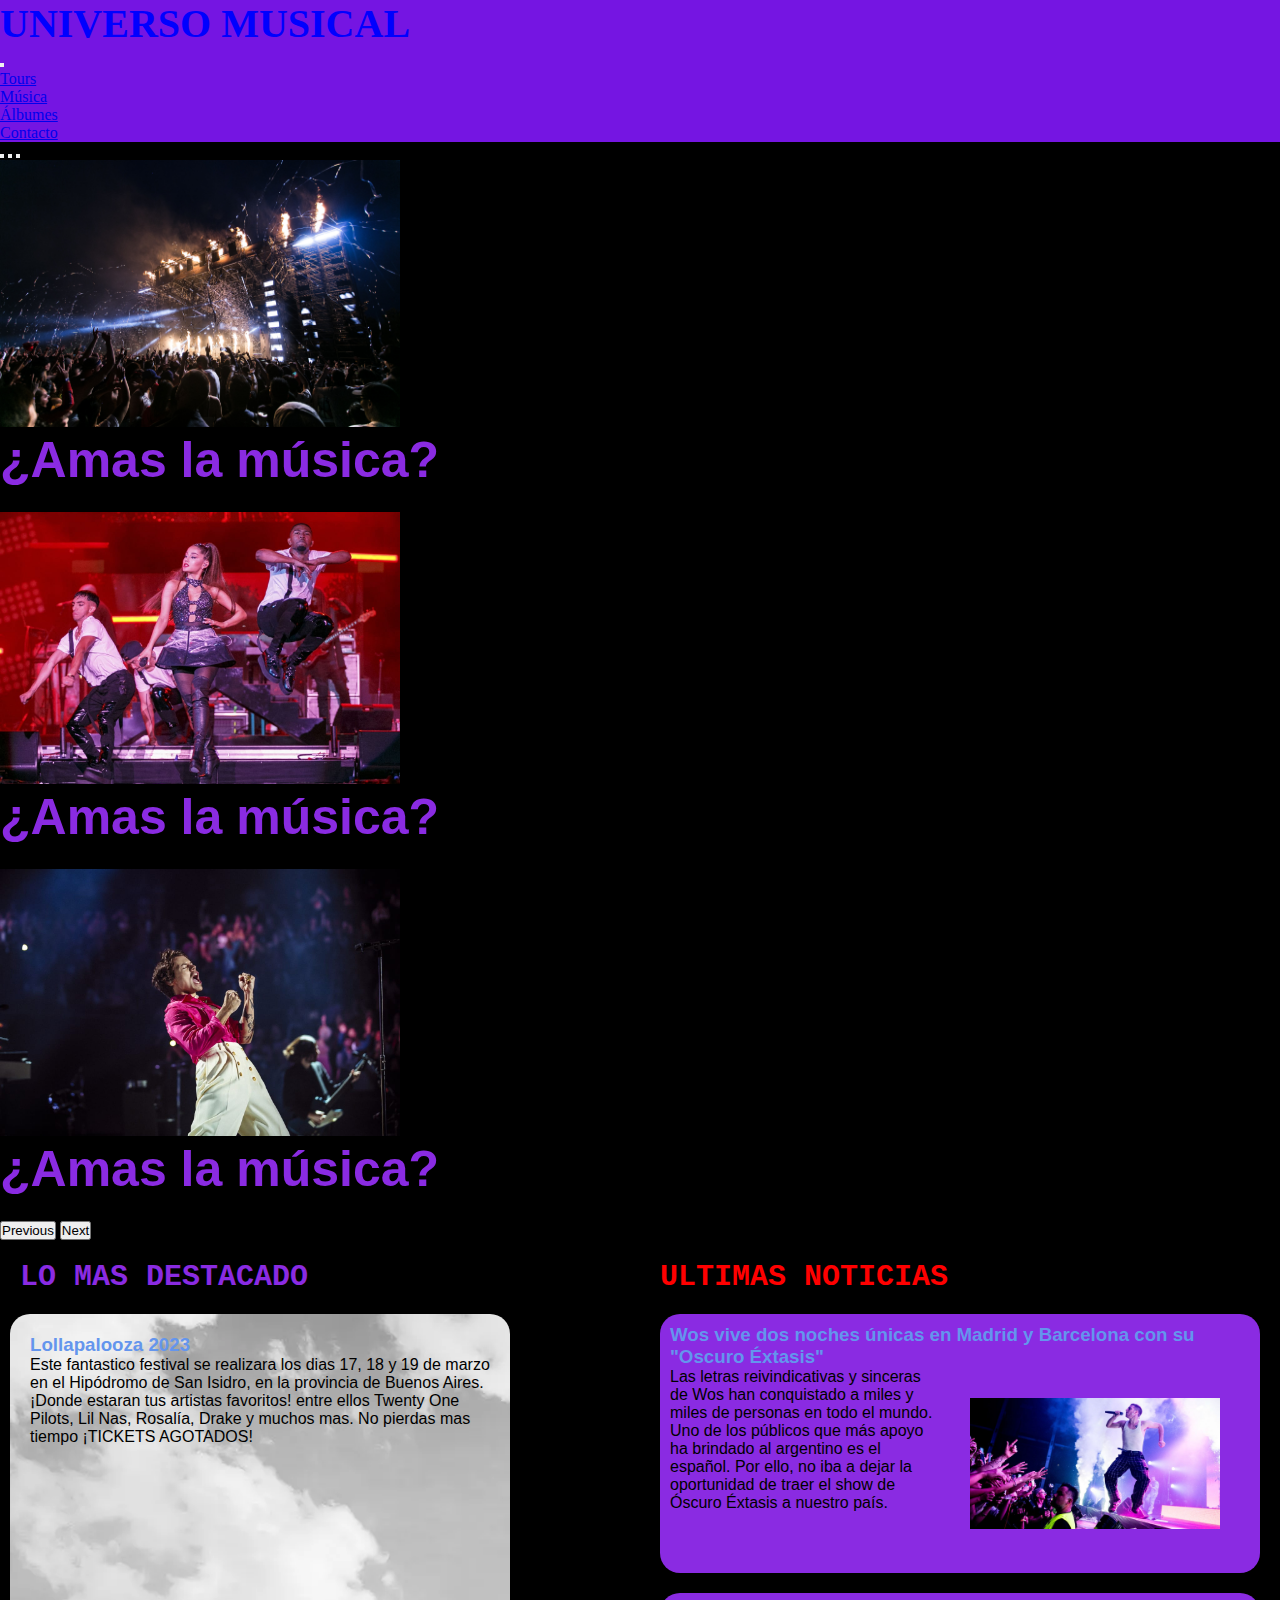
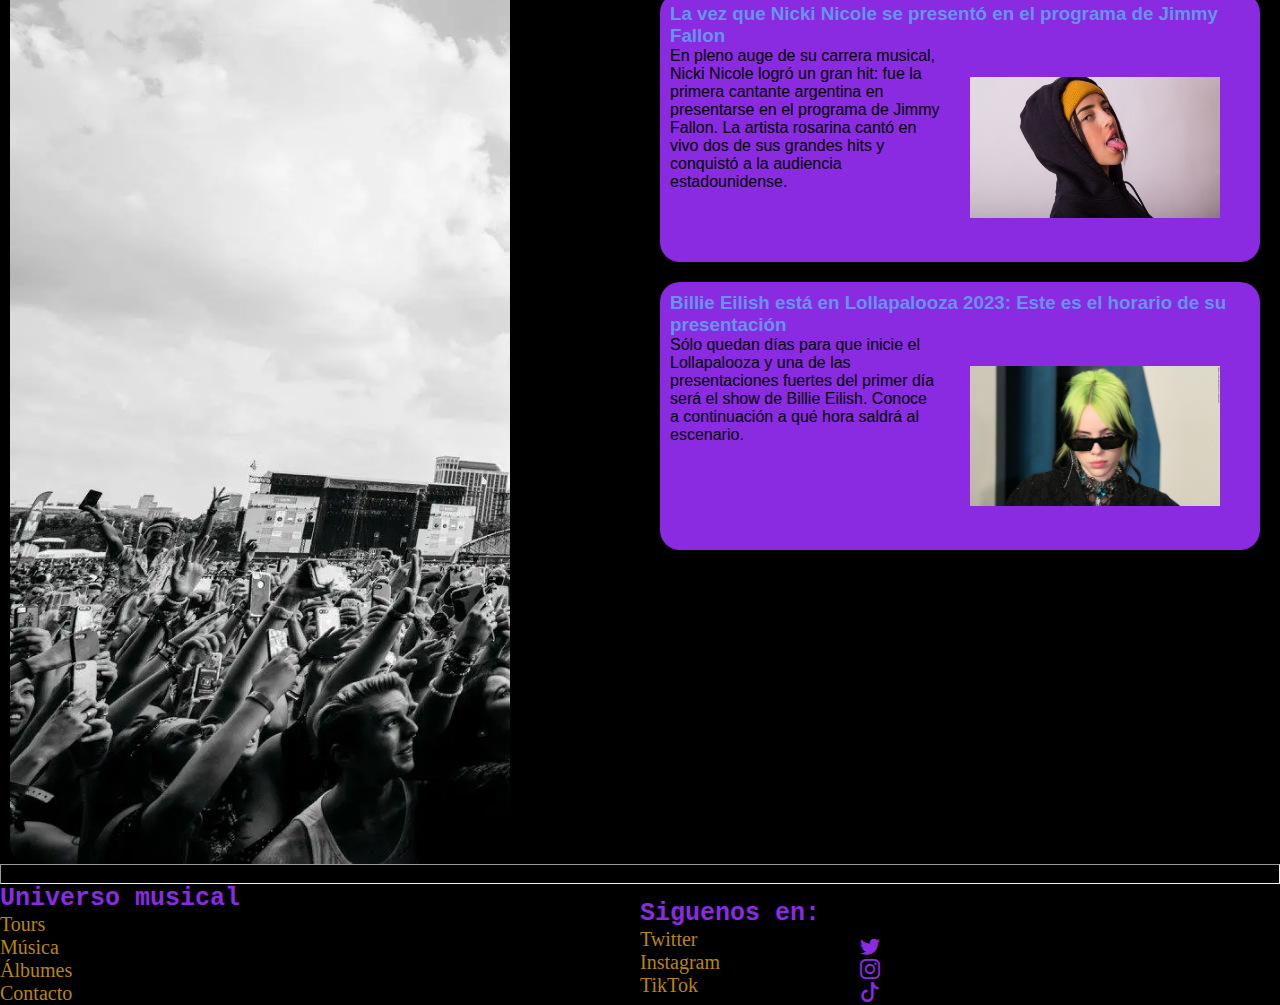
<file: index.html>
<!DOCTYPE html>
<html lang="en">

<head>
    <meta charset="UTF-8">
    <meta http-equiv="X-UA-Compatible" content="IE=edge">
    <meta name="viewport" content="width=, initial-scale=1.0">
    <link href="https://cdn.jsdelivr.net/npm/bootstrap@5.3.0-alpha3/dist/css/bootstrap.min.css" rel="stylesheet"
        integrity="sha384-KK94CHFLLe+nY2dmCWGMq91rCGa5gtU4mk92HdvYe+M/SXH301p5ILy+dN9+nJOZ" crossorigin="anonymous">
    <link rel="stylesheet" href="https://cdn.jsdelivr.net/npm/bootstrap-icons@1.10.4/font/bootstrap-icons.css">
    <link rel="stylesheet" href="./css/styles.css">

    <meta name="robots" content="index,follow">
    <meta name="description" content="Actualizacion de música, noticias, nuevos discos, conciertos y más">


    <title>UNIVERSO MUSICAL| todo sobre música</title>

</head>


<body>
    <!-- Navegador -->
    <header class="navbar navbar-expand-lg" style="background-color: #7515e2;">
        <div class="container">
            <a class="navbar-brand" href="./index.html">
                <h1>UNIVERSO MUSICAL</h1>
            </a>
            <button class="navbar-toggler" type="button" data-bs-toggle="collapse" data-bs-target="#navbarNav"
                aria-controls="navbarNav" aria-expanded="false" aria-label="Toggle navigation">
                <span class="navbar-toggler-icon"></span>
            </button>
            <nav class="collapse navbar-collapse justify-content-end" id="navbarNav">
                <ul class="navbar-nav">
                    <li class="nav-item">
                        <a class="nav-link" href="./pages/tour.html">Tours</a>
                    </li>
                    <li class="nav-item">
                        <a class="nav-link" href="./pages/musica.html">Música</a>
                    </li>
                    <li class="nav-item">
                        <a class="nav-link" href="./pages/albumes.html">Álbumes</a>
                    </li>
                    <li class="nav-item">
                        <a class="nav-link" href="./pages/contacto.html">Contacto</a>
                    </li>
                </ul>
            </nav>
        </div>
    </header>

    <div id="carouselExampleCaptions" class="carousel slide">
        <div class="carousel-indicators">
            <button type="button" data-bs-target="#carouselExampleCaptions" data-bs-slide-to="0" class="active"
                aria-current="true" aria-label="Slide 1"></button>
            <button type="button" data-bs-target="#carouselExampleCaptions" data-bs-slide-to="1"
                aria-label="Slide 2"></button>
            <button type="button" data-bs-target="#carouselExampleCaptions" data-bs-slide-to="2"
                aria-label="Slide 3"></button>
        </div>
        <div class="carousel-inner">
            <div class="carousel-item active">
                <img src="./imag/imgunocarusel.jpg" class="d-block w-100" alt="..." width="400px">
                <div class="carousel-caption d-none d-md-block">
                    <h5>¿Amas la música?</h5>
                    <p>Este es tu sitio</p>
                </div>
            </div>
            <div class="carousel-item">
                <img src="./imag/imgdoscarrusel.jpg" class="d-block w-100" alt="..." width="400px">
                <div class="carousel-caption d-none d-md-block">
                    <h5>¿Amas la música?</h5>
                    <p>Este es tu sitio</p>
                </div>
            </div>
            <div class="carousel-item">
                <img src="./imag/imgtrescarrusel.jpg" class="d-block w-100" alt="..." width="400px">
                <div class="carousel-caption d-none d-md-block">
                    <h5>¿Amas la música?</h5>
                    <p>Este es tu sitio</p>
                </div>
            </div>
        </div>
        <button class="carousel-control-prev" type="button" data-bs-target="#carouselExampleCaptions"
            data-bs-slide="prev">
            <span class="carousel-control-prev-icon" aria-hidden="true"></span>
            <span class="visually-hidden">Previous</span>
        </button>
        <button class="carousel-control-next" type="button" data-bs-target="#carouselExampleCaptions"
            data-bs-slide="next">
            <span class="carousel-control-next-icon" aria-hidden="true"></span>
            <span class="visually-hidden">Next</span>
        </button>
    </div>

    <!-- Seccion noticias -->
    <main>
        <section class="seccionlomasdestacado">
            <h2>LO MAS DESTACADO</h2>
            <article class="articulouno">
                <h3>Lollapalooza 2023</h3>
                <p>Este fantastico festival se realizara los dias 17, 18 y 19 de marzo en el Hipódromo de San
                    Isidro, en la provincia de Buenos Aires.¡Donde estaran tus artistas favoritos! entre ellos
                    Twenty One Pilots, Lil Nas, Rosalía, Drake y muchos mas.
                    No pierdas mas tiempo ¡TICKETS AGOTADOS!
                </p>
            </article>
        </section>
        <section class="seccionnoticias">
            <div class="ultimasnoticias">
                <h2>ULTIMAS NOTICIAS</h2>
                <article class="articulodos">
                    <h3>Wos vive dos noches únicas en Madrid y Barcelona con su "Oscuro Éxtasis"</h3>
                    <div class="noticiauno">
                        <a href="https://www.msn.com/es-es/entretenimiento/musica/wos-vive-dos-noches-%C3%BAnicas-en-madrid-y-barcelona-con-su-oscuro-%C3%A9xtasis/ar-AA18eOq8"
                            target="_blank" rel="nofollow">Las letras reivindicativas y sinceras
                            de Wos han conquistado a miles y miles de personas en
                            todo el mundo. Uno de los públicos que más apoyo ha brindado al argentino es el español. Por
                            ello, no iba a dejar
                            la oportunidad de traer el show de Óscuro Éxtasis a nuestro país.</a>
                        <figure>
                            <img src="./imag/wos.jpg" alt="foto del cantante Wos en un concierto" width="400px"
                                loading="lazy">
                        </figure>
                    </div>
                </article>
                <article class="articulotres">
                    <h3>La vez que Nicki Nicole se presentó en el programa de Jimmy Fallon</h3>
                    <div class="noticiados">
                        <a href="https://www.msn.com/es-ar/noticias/other/la-vez-que-nicki-nicole-se-present%C3%B3-en-el-programa-de-jimmy-fallon/ar-AA18znQB"
                            target="_blank" rel="nofollow">En pleno auge de su carrera musical, Nicki Nicole logró un
                            gran hit: fue la
                            primera cantante argentina en presentarse en el programa de Jimmy Fallon. La artista
                            rosarina
                            cantó en vivo dos de sus grandes hits y conquistó a la audiencia estadounidense.</a>
                        <figure>
                            <img src="./imag/nickinicolee.jpg" alt="foto de Nicki Nicole" width="400px" loading="lazy">
                        </figure>
                    </div>
                </article>
                <article class="articulocuatro">
                    <h3>Billie Eilish está en Lollapalooza 2023: Este es el horario de su presentación</h3>
                    <div class="noticiatres">
                        <a href="https://www.msn.com/es-cl/deportes/futbol/billie-eilish-est%C3%A1-en-lollapalooza-2023-este-es-el-horario-de-su-presentaci%C3%B3n/ar-AA18CbNoSólo"
                            target="_blank" rel="nofollow">Sólo
                            quedan días para que inicie el Lollapalooza y una de las presentaciones fuertes del primer
                            día
                            será el show de Billie Eilish. Conoce a continuación a qué hora saldrá al escenario. </a>
                        <figure>
                            <img src="./imag/billieelish.jpg" alt="foto de Billie Elish" width="320px" loading="lazy">
                        </figure>
                    </div>
                </article>
            </div>
        </section>
    </main>
    <hr class="separadordelfooter">
    <footer>
        <div class="piedepagina">
            <ul>
                <h2> <a href="./index.html">Universo musical</a></h2>
                <li> <a href="./pages/tour.html">Tours</a></li>
                <li><a href="./pages/musica.html">Música</a></li>
                <li><a href="./pages/albumes.html">Álbumes</a></li>
                <li><a href="./pages/contacto.html">Contacto</a></li>
            </ul>
            <ul class="redes listafooter">
                <h2>Siguenos en:</h2>
                <li>Twitter</li>
                <li>Instagram</li>
                <li>TikTok</li>
            </ul>
        </div>
        <div class="redessocialesiconos">
            <i class="bi bi-twitter"></i>
            <i class="bi bi-instagram"></i>
            <i class="bi bi-tiktok"></i>
        </div>
    </footer>
    <script src="https://cdn.jsdelivr.net/npm/bootstrap@5.3.0-alpha3/dist/js/bootstrap.bundle.min.js"
        integrity="sha384-ENjdO4Dr2bkBIFxQpeoTz1HIcje39Wm4jDKdf19U8gI4ddQ3GYNS7NTKfAdVQSZe"
        crossorigin="anonymous"></script>
</body>

</html>
</file>
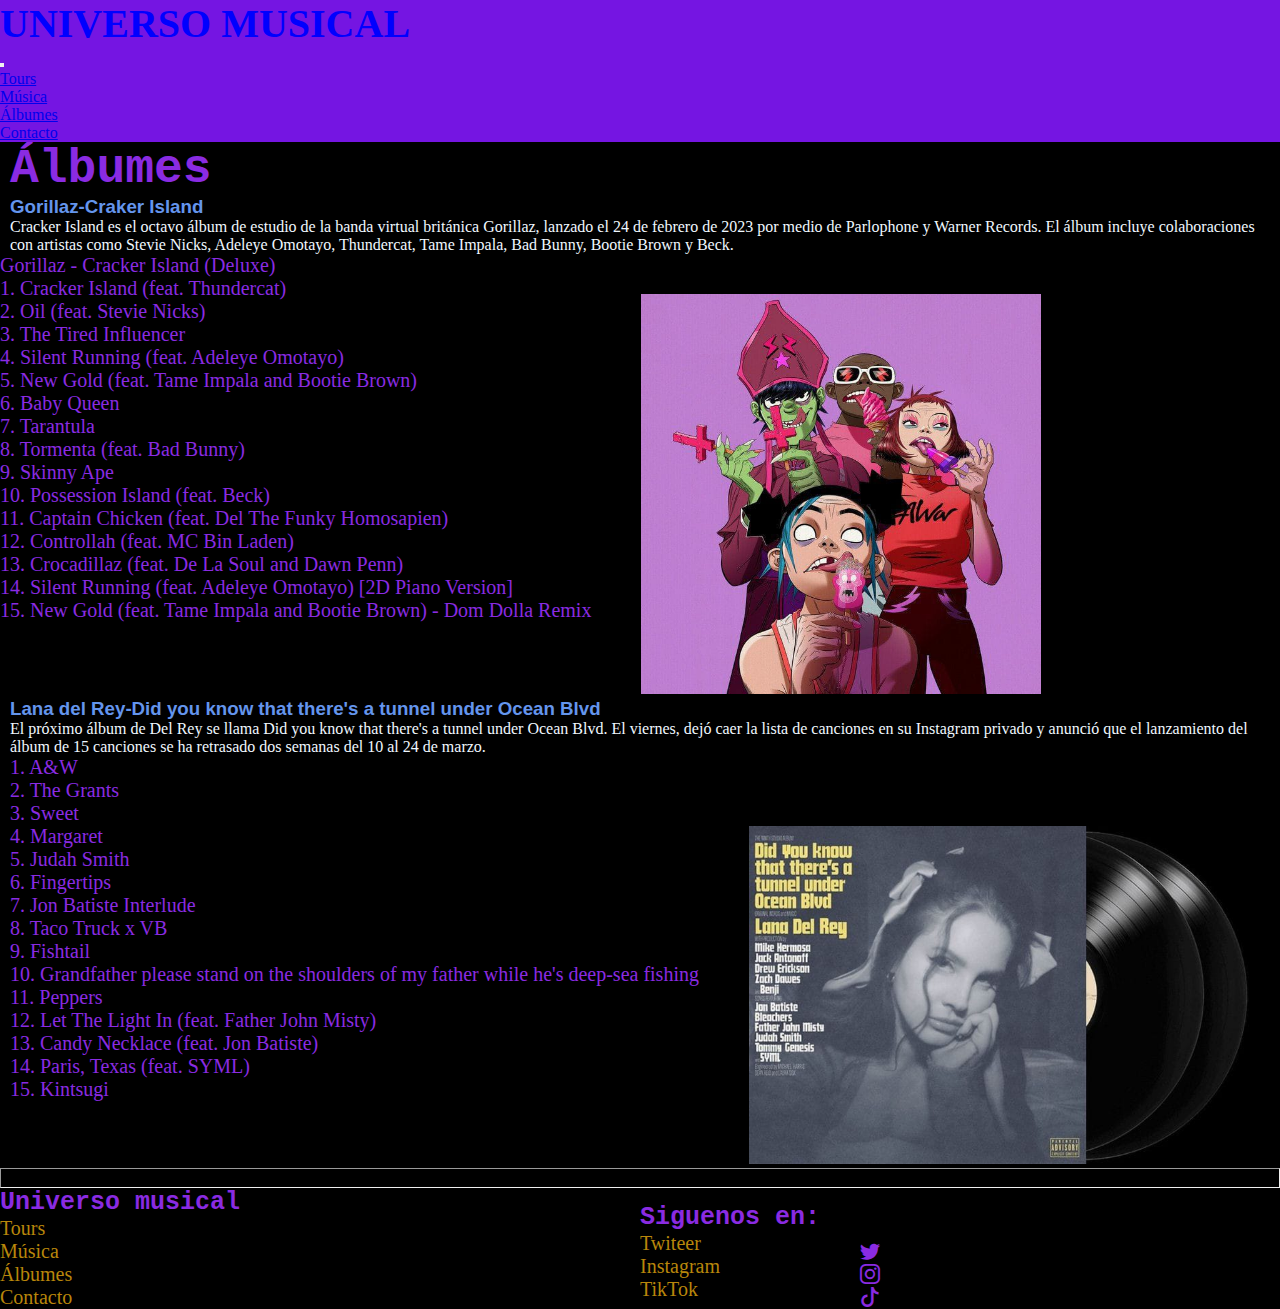
<file: pages/albumes.html>
<!DOCTYPE html>
<html lang="en">

<head>
    <meta charset="UTF-8">
    <meta http-equiv="X-UA-Compatible" content="IE=edge">
    <meta name="viewport" content="width=device-width, initial-scale=1.0">
    <link href="https://cdn.jsdelivr.net/npm/bootstrap@5.3.0-alpha3/dist/css/bootstrap.min.css" rel="stylesheet"
        integrity="sha384-KK94CHFLLe+nY2dmCWGMq91rCGa5gtU4mk92HdvYe+M/SXH301p5ILy+dN9+nJOZ" crossorigin="anonymous">
    <link rel="stylesheet" href="https://cdn.jsdelivr.net/npm/bootstrap-icons@1.10.4/font/bootstrap-icons.css">
    <link rel="stylesheet" href="../css/styles.css">

    <meta name="robots" content="albumes,follow">
    <meta name="description" content="Los álbumes mas recientes...Lana del Rey-Gorillaz">


    <title>UNIVERSO MUSICAL| Álbumes</title>
</head>

<body>
    <!-- Navegador -->
    <header class="navbar navbar-expand-lg" style="background-color: #7515e2;">
        <div class="container">
            <a class="navbar-brand" href="../index.html">
                <h1>UNIVERSO MUSICAL</h1>
            </a>
            <button class="navbar-toggler" type="button" data-bs-toggle="collapse" data-bs-target="#navbarNav"
                aria-controls="navbarNav" aria-expanded="false" aria-label="Toggle navigation">
                <span class="navbar-toggler-icon"></span>
            </button>
            <nav class="collapse navbar-collapse justify-content-end" id="navbarNav">
                <ul class="navbar-nav">
                    <li class="nav-item">
                        <a class="nav-link" href="../pages/tour.html">Tours</a>
                    </li>
                    <li class="nav-item">
                        <a class="nav-link" href="../pages/musica.html">Música</a>
                    </li>
                    <li class="nav-item">
                        <a class="nav-link" href="../pages/albumes.html">Álbumes</a>
                    </li>
                    <li class="nav-item">
                        <a class="nav-link" href="../pages/contacto.html">Contacto</a>
                    </li>
                </ul>
            </nav>
        </div>
    </header>
    <h2 class="album">Álbumes</h2>
    <section class="primeralbum">
        <article>
            <h3>Gorillaz-Craker Island</h3>
            <p>Cracker Island es el octavo álbum de estudio de la banda virtual británica Gorillaz, lanzado el 24 de
                febrero de 2023 por medio de Parlophone y Warner Records. El álbum incluye colaboraciones con artistas
                como Stevie Nicks, Adeleye Omotayo, Thundercat, Tame Impala, Bad Bunny, Bootie Brown y Beck.</p>
            <div class="cancionesgorillaz">
                <ul>
                    <li> Gorillaz - Cracker Island (Deluxe)</li>
                    <li>1. Cracker Island (feat. Thundercat)</li>
                    <li>2. Oil (feat. Stevie Nicks)</li>
                    <li>3. The Tired Influencer</li>
                    <li>4. Silent Running (feat. Adeleye Omotayo)</li>
                    <li>5. New Gold (feat. Tame Impala and Bootie Brown)</li>
                    <li>6. Baby Queen</li>
                    <li>7. Tarantula</li>
                    <li>8. Tormenta (feat. Bad Bunny)</li>
                    <li>9. Skinny Ape</li>
                    <li>10. Possession Island (feat. Beck)</li>
                    <li>11. Captain Chicken (feat. Del The Funky Homosapien)</li>
                    <li>12. Controllah (feat. MC Bin Laden)</li>
                    <li>13. Crocadillaz (feat. De La Soul and Dawn Penn)</li>
                    <li>14. Silent Running (feat. Adeleye Omotayo) [2D Piano Version]</li>
                    <li>15. New Gold (feat. Tame Impala and Bootie Brown) - Dom Dolla Remix</li>
                </ul>
                <figure>
                    <img src="../imag/gorillazuno.jpg" alt="" width="200px">
                </figure>
            </div>
        </article>
    </section>
    <section class="segundoalbum">
        <article>
            <h3>Lana del Rey-Did you know that there's a tunnel under Ocean Blvd</h3>
            <p>El próximo álbum de Del Rey se llama Did you know that there's a tunnel under Ocean Blvd. El viernes,
                dejó caer la lista de canciones en su Instagram privado y anunció que el lanzamiento del álbum de 15
                canciones se ha retrasado dos semanas del 10 al 24 de marzo.</p>
            <div class="cancioneslana">
                <ul>
                    <li>1. A&W</li>
                    <li>2. The Grants</li>
                    <li>3. Sweet</li>
                    <li>4. Margaret</li>
                    <li>5. Judah Smith</li>
                    <li>6. Fingertips</li>
                    <li>7. Jon Batiste Interlude</li>
                    <li>8. Taco Truck x VB</li>
                    <li>9. Fishtail</li>
                    <li>10. Grandfather please stand on the shoulders of my father while he's deep-sea fishing</li>
                    <li>11. Peppers</li>
                    <li>12. Let The Light In (feat. Father John Misty)</li>
                    <li>13. Candy Necklace (feat. Jon Batiste)</li>
                    <li>14. Paris, Texas (feat. SYML)</li>
                    <li>15. Kintsugi</li>
                </ul>
                <figure>
                    <img src="../imag/lanadelreydos.jpg" alt="" width="200px">
                </figure>
            </div>
        </article>
    </section>
    <hr class="separadordelfooter">
    <footer>
        <div class="piedepagina">
            <ul>
                <h2><a href="../index.html">Universo musical</a></h2>
                <li> <a href="./tour.html">Tours</a></li>
                <li><a href="./musica.html">Música</a></li>
                <li><a href="./albumes.html">Álbumes</a></li>
                <li><a href="./contacto.html">Contacto</a></li>
            </ul>
            <ul class="redes">
                <h2>Siguenos en:</h2>
                <li>Twiteer</li>
                <li>Instagram</li>
                <li>TikTok</li>
            </ul>
        </div>
        <div class="redessocialesiconos">
            <i class="bi bi-twitter"></i>
            <i class="bi bi-instagram"></i>
            <i class="bi bi-tiktok"></i>
        </div>
    </footer>

    <script src="https://cdn.jsdelivr.net/npm/bootstrap@5.3.0-alpha3/dist/js/bootstrap.bundle.min.js"
        integrity="sha384-ENjdO4Dr2bkBIFxQpeoTz1HIcje39Wm4jDKdf19U8gI4ddQ3GYNS7NTKfAdVQSZe"
        crossorigin="anonymous"></script>
</body>

</html>
</file>
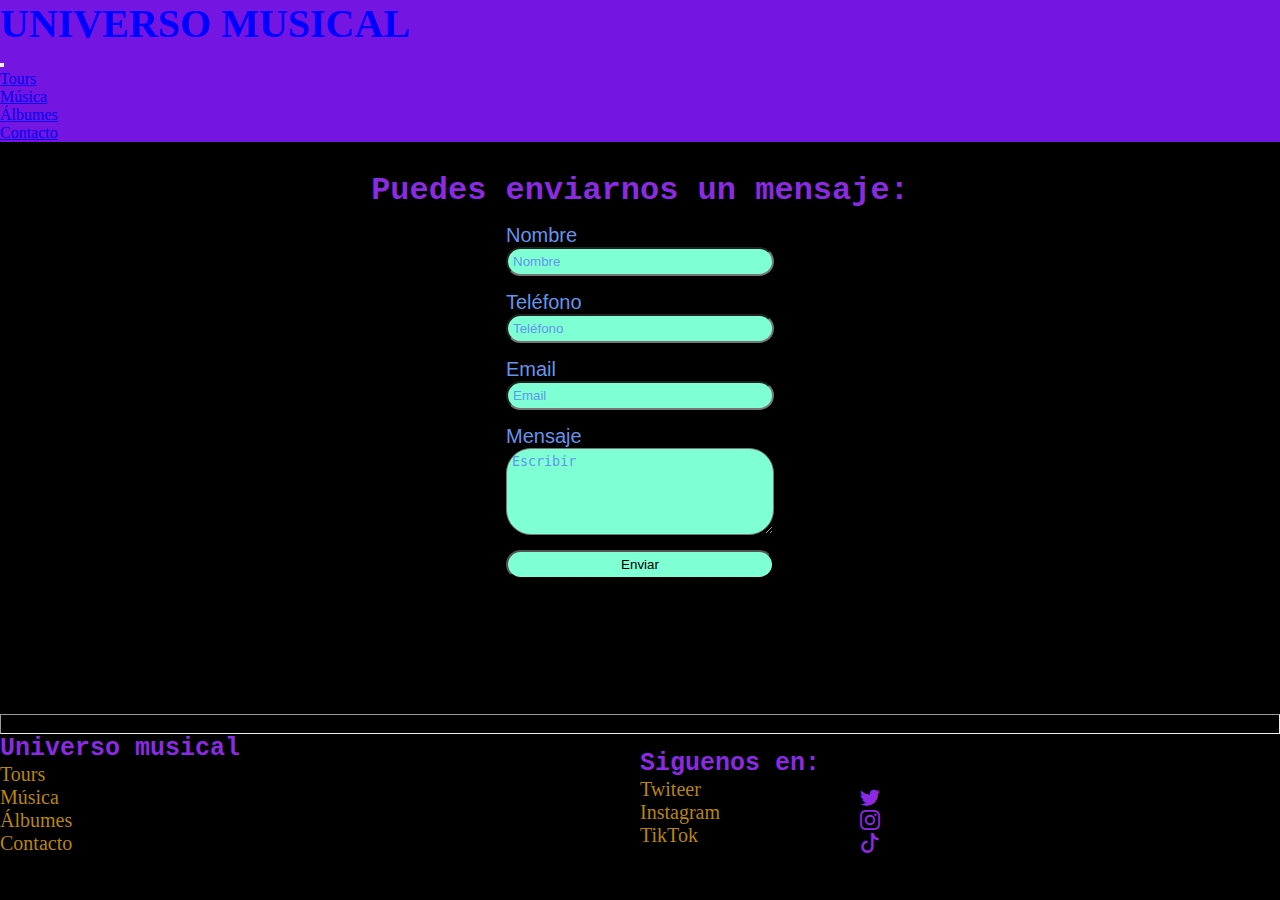
<file: pages/contacto.html>
<!DOCTYPE html>
<html lang="en">

<head>
    <meta charset="UTF-8">
    <meta http-equiv="X-UA-Compatible" content="IE=edge">
    <meta name="viewport" content="width=device-width, initial-scale=1.0">
    <link href="https://cdn.jsdelivr.net/npm/bootstrap@5.3.0-alpha3/dist/css/bootstrap.min.css" rel="stylesheet"
        integrity="sha384-KK94CHFLLe+nY2dmCWGMq91rCGa5gtU4mk92HdvYe+M/SXH301p5ILy+dN9+nJOZ" crossorigin="anonymous">
    <link rel="stylesheet" href="https://cdn.jsdelivr.net/npm/bootstrap-icons@1.10.4/font/bootstrap-icons.css">
    <link rel="stylesheet" href="../css/styles.css">


    <meta name="robots" content="contacto,follow">
    <title>UNIVERSO MUSICAL| CONTACTO</title>
</head>

<body>
    <!-- Navegador -->
    <header class="navbar navbar-expand-lg" style="background-color: #7515e2;">
        <div class="container">
            <a class="navbar-brand" href="../index.html">
                <h1>UNIVERSO MUSICAL</h1>
            </a>
            <button class="navbar-toggler" type="button" data-bs-toggle="collapse" data-bs-target="#navbarNav"
                aria-controls="navbarNav" aria-expanded="false" aria-label="Toggle navigation">
                <span class="navbar-toggler-icon"></span>
            </button>
            <nav class="collapse navbar-collapse justify-content-end" id="navbarNav">
                <ul class="navbar-nav">
                    <li class="nav-item">
                        <a class="nav-link" href="../pages/tour.html">Tours</a>
                    </li>
                    <li class="nav-item">
                        <a class="nav-link" href="../pages/musica.html">Música</a>
                    </li>
                    <li class="nav-item">
                        <a class="nav-link" href="../pages/albumes.html">Álbumes</a>
                    </li>
                    <li class="nav-item">
                        <a class="nav-link" href="../pages/contacto.html">Contacto</a>
                    </li>
                </ul>
            </nav>
        </div>
    </header>
    <h2 class="contacto">Puedes enviarnos un mensaje:</h2>
    <section class="formulario">
        <form name="contacto" netlify>
            <div class="form">

                <label for="nombre">Nombre</label>
                <input type="text" name="name" id="name" placeholder="Nombre">

                <label for="phone">Teléfono</label>
                <input type="tel" name="phone" id="phone" placeholder="Teléfono">

                <label for="email">Email</label>
                <input type="email" name="email" id="email" placeholder="Email">

                <label for="menssage">Mensaje</label>
                <textarea name="menssage" id="menssage" placeholder="Escribir" cols="30" rows="5"></textarea>

                <input class="boton" type="submit" value="Enviar">
            </div>
        </form>
    </section>

    <hr class="separadordelfooter">
    <footer>
        <div class="piedepagina">
            <ul>
                <h2><a href="../index.html">Universo musical</a></h2>
                <li> <a href="./tour.html">Tours</a></li>
                <li><a href="./musica.html">Música</a></li>
                <li><a href="./albumes.html">Álbumes</a></li>
                <li><a href="./contacto.html">Contacto</a></li>
            </ul>
            <ul class="redes listafooter">
                <h2>Siguenos en:</h2>
                <li>Twiteer</li>
                <li>Instagram</li>
                <li>TikTok</li>
            </ul>
        </div>
        <div class="redessocialesiconos">
            <i class="bi bi-twitter"></i>
            <i class="bi bi-instagram"></i>
            <i class="bi bi-tiktok"></i>
        </div>
    </footer>

    <script src="https://cdn.jsdelivr.net/npm/bootstrap@5.3.0-alpha3/dist/js/bootstrap.bundle.min.js"
        integrity="sha384-ENjdO4Dr2bkBIFxQpeoTz1HIcje39Wm4jDKdf19U8gI4ddQ3GYNS7NTKfAdVQSZe"
        crossorigin="anonymous"></script>
</body>

</html>
</file>
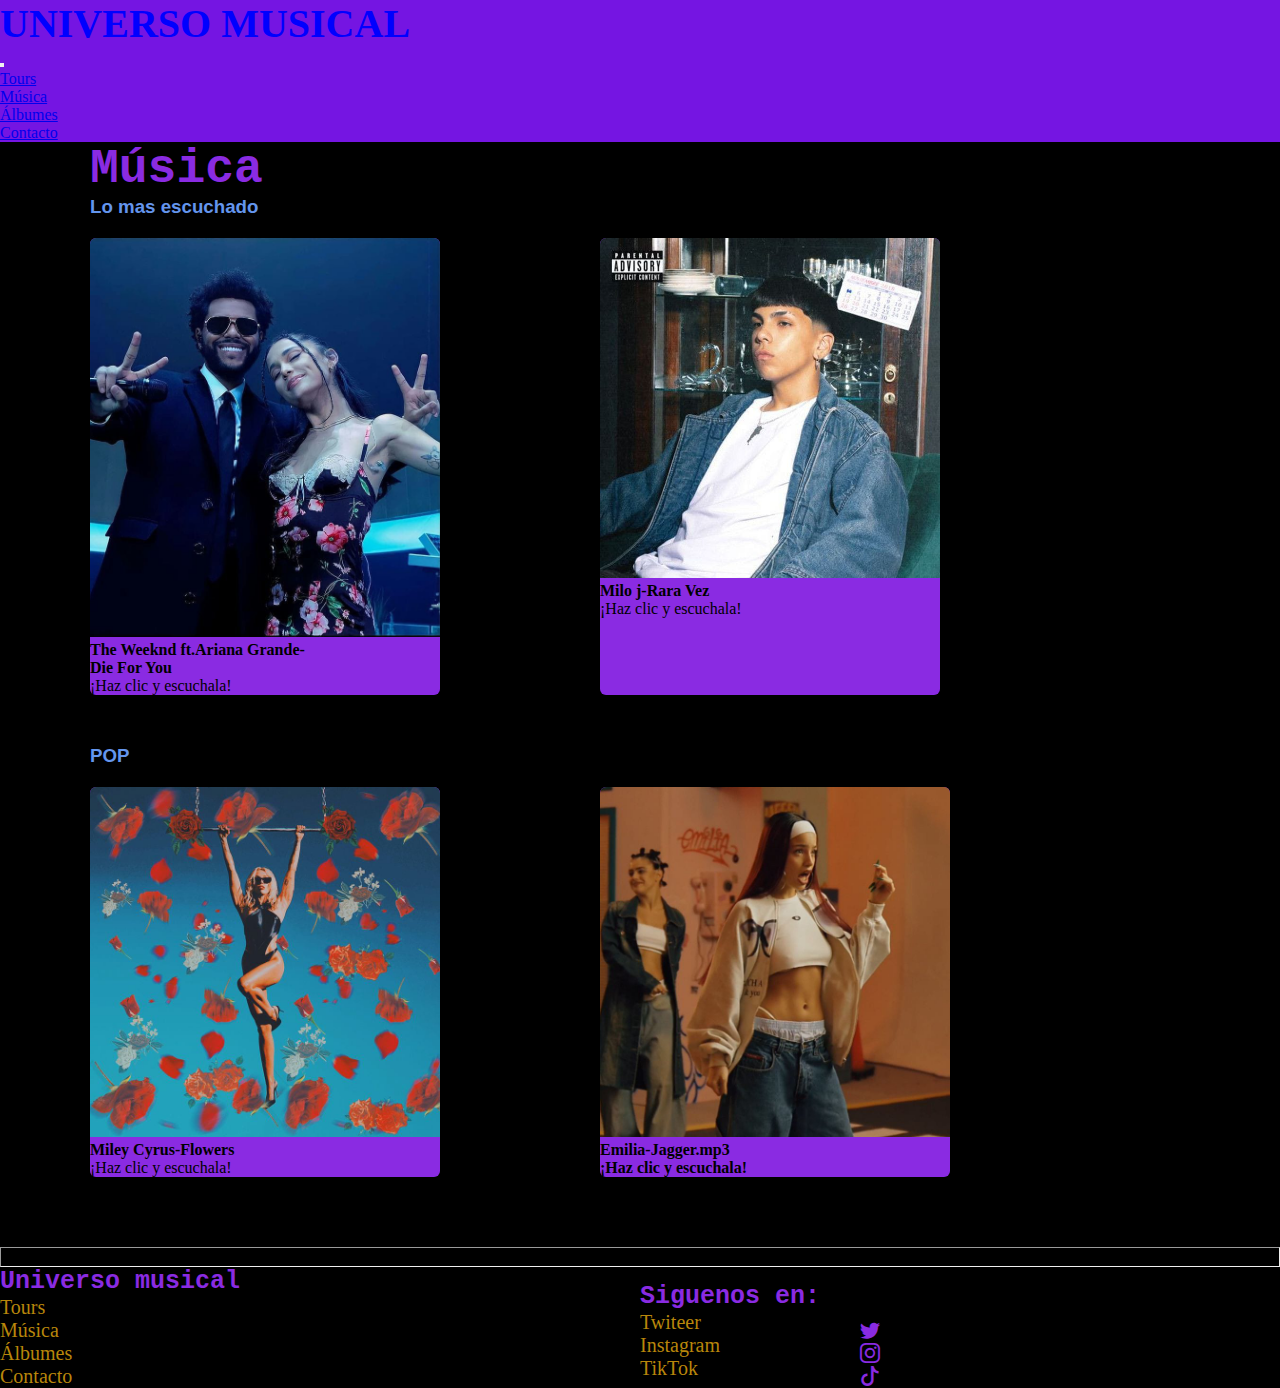
<file: pages/musica.html>
<!DOCTYPE html>
<html lang="en">

<head>
    <meta charset="UTF-8">
    <meta http-equiv="X-UA-Compatible" content="IE=edge">
    <meta name="viewport" content="width=device-width, initial-scale=1.0">
    <link href="https://cdn.jsdelivr.net/npm/bootstrap@5.3.0-alpha3/dist/css/bootstrap.min.css" rel="stylesheet"
        integrity="sha384-KK94CHFLLe+nY2dmCWGMq91rCGa5gtU4mk92HdvYe+M/SXH301p5ILy+dN9+nJOZ" crossorigin="anonymous">
    <link rel="stylesheet" href="https://cdn.jsdelivr.net/npm/bootstrap-icons@1.10.4/font/bootstrap-icons.css">
    <link rel="stylesheet" href="../css/styles.css">

    <meta name="robots" content="musica,follow">
    <meta name="description" content="Música popular del momento">



    <title>UNIVERSO MUSICAL| MÚSICA</title>
</head>

<body>
    <!-- Navegador -->
    <header class="navbar navbar-expand-lg" style="background-color: #7515e2;">
        <div class="container">
            <a class="navbar-brand" href="../index.html">
                <h1>UNIVERSO MUSICAL</h1>
            </a>
            <button class="navbar-toggler" type="button" data-bs-toggle="collapse" data-bs-target="#navbarNav"
                aria-controls="navbarNav" aria-expanded="false" aria-label="Toggle navigation">
                <span class="navbar-toggler-icon"></span>
            </button>
            <nav class="collapse navbar-collapse justify-content-end" id="navbarNav">
                <ul class="navbar-nav">
                    <li class="nav-item">
                        <a class="nav-link" href="../pages/tour.html">Tours</a>
                    </li>
                    <li class="nav-item">
                        <a class="nav-link" href="../pages/musica.html">Música</a>
                    </li>
                    <li class="nav-item">
                        <a class="nav-link" href="../pages/albumes.html">Álbumes</a>
                    </li>
                    <li class="nav-item">
                        <a class="nav-link" href="../pages/contacto.html">Contacto</a>
                    </li>
                </ul>
            </nav>
        </div>
    </header>

    <h2 class="musica">Música</h2>
    <section class="seccionmusica">
        <h3>Lo mas escuchado</h3>
        <div class="lomasescuchado">
            <div class="target">
                <article>
                    <figure>
                        <a href="https://youtu.be/YQ-qToZUybM" target="_blank"><img src="../imag/musicauno.jpg"
                                alt="The Weeknd ft.Ariana Grande- Die For You" width="350px"></a>
                    </figure>
                    <h4>The Weeknd ft.Ariana Grande-</h4>
                    <h4>Die For You</h4>
                    <p>¡Haz clic y escuchala!</p>
                </article>
            </div>
            <div class="target">
                <article>
                    <figure>
                        <a href="https://youtu.be/aBSkvI0CkgU" target="_blank"><img src="../imag/musicados.jpg"
                                alt="Milo j-Rara Vez" width="340px"></a>
                    </figure>
                    <h4>Milo j-Rara Vez</h4>
                    <p>¡Haz clic y escuchala!</p>
                </article>
            </div>
        </div>
        <h3>POP</h3>
        <div class="musicapop">
            <div class="targetdos">
                <article>
                    <figure>
                        <a href="https://youtu.be/G7KNmW9a75Y" target="_blank"><img src="../imag/musicatres.jpg"
                                alt="Miley Cyrus-Flowers" width="350px"></a>
                    </figure>
                    <h4>Miley Cyrus-Flowers</h4>
                    <p>¡Haz clic y escuchala!</p>
                </article>
            </div>
            <div class="targetdos">
                <article>
                    <figure>
                        <a href="https://youtu.be/0bgWUD8lakU" target="_blank"><img src="../imag/musicacuatro.jpg"
                                alt="Emilia-Jagger.mp3" width="350px"></a>
                    </figure>
                    <h4>Emilia-Jagger.mp3<h4>
                            <p>¡Haz clic y escuchala!</p>
                </article>
            </div>
        </div>
    </section>
    <hr class="separadordelfooter">
    <footer>
        <div class="piedepagina">
            <ul>
                <h2><a href="../index.html">Universo musical</a> </h2>
                <li> <a href="./tour.html">Tours</a></li>
                <li><a href="./musica.html">Música</a></li>
                <li><a href="./albumes.html">Álbumes</a></li>
                <li><a href="./contacto.html">Contacto</a></li>
            </ul>
            <ul class="redes">
                <h2>Siguenos en:</h2>
                <li>Twiteer</li>
                <li>Instagram</li>
                <li>TikTok</li>
            </ul>
        </div>
        <div class="redessocialesiconos">
            <i class="bi bi-twitter"></i>
            <i class="bi bi-instagram"></i>
            <i class="bi bi-tiktok"></i>
        </div>
    </footer>

    <script src="https://cdn.jsdelivr.net/npm/bootstrap@5.3.0-alpha3/dist/js/bootstrap.bundle.min.js"
        integrity="sha384-ENjdO4Dr2bkBIFxQpeoTz1HIcje39Wm4jDKdf19U8gI4ddQ3GYNS7NTKfAdVQSZe"
        crossorigin="anonymous"></script>
</body>

</html>
</file>
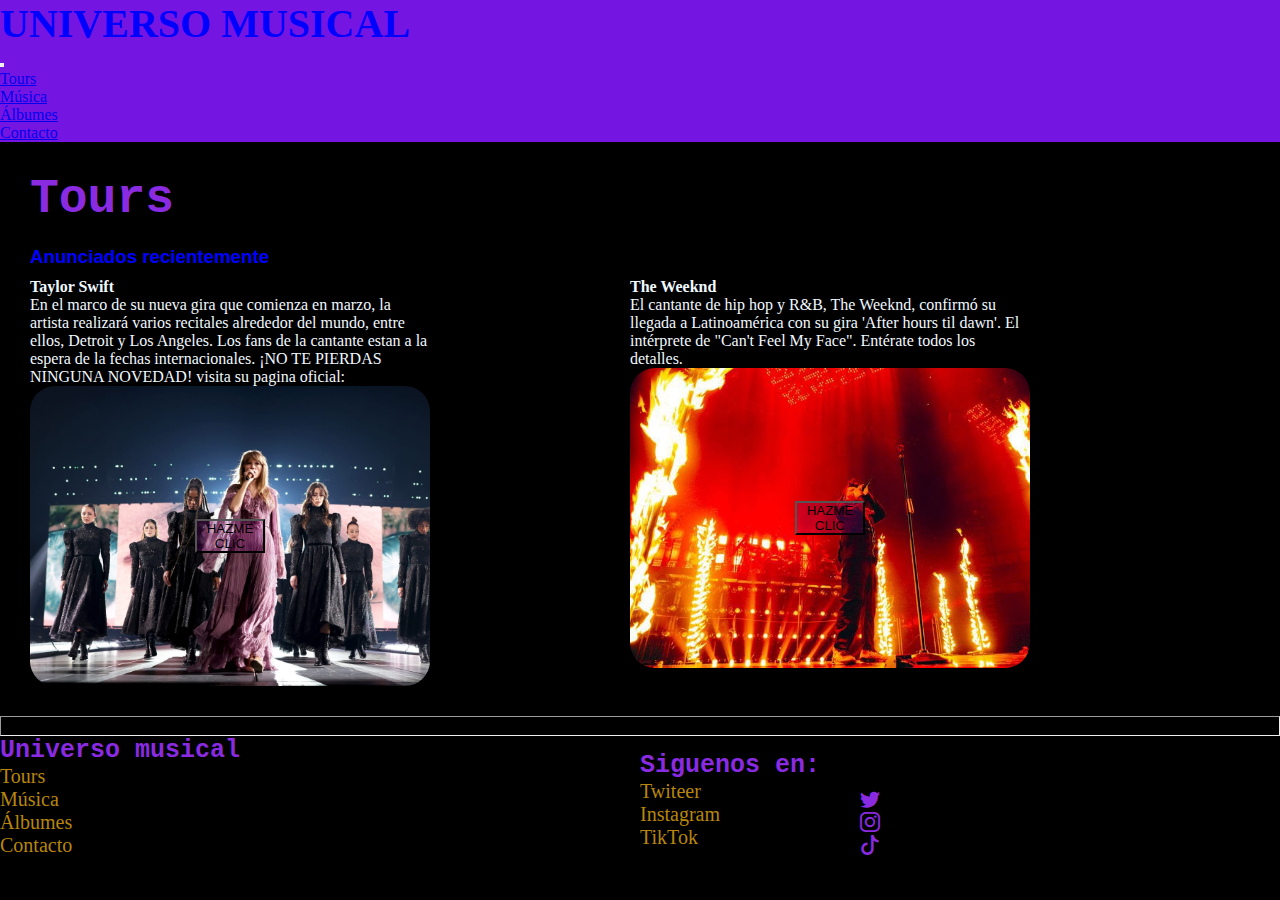
<file: pages/tour.html>
<!DOCTYPE html>
<html lang="en">

<head>
    <meta charset="UTF-8">
    <meta http-equiv="X-UA-Compatible" content="IE=edge">
    <meta name="viewport" content="width=device-width, initial-scale=1.0">
    <link href="https://cdn.jsdelivr.net/npm/bootstrap@5.3.0-alpha3/dist/css/bootstrap.min.css" rel="stylesheet"
        integrity="sha384-KK94CHFLLe+nY2dmCWGMq91rCGa5gtU4mk92HdvYe+M/SXH301p5ILy+dN9+nJOZ" crossorigin="anonymous">
    <link rel="stylesheet" href="https://cdn.jsdelivr.net/npm/bootstrap-icons@1.10.4/font/bootstrap-icons.css">
    <link rel="stylesheet" href="../css/styles.css">

    <meta name="robots" content="tour,follow">
    <meta name="description" content="Tours anunciados recientemente.. Taylor Swift-The Weeknd">


    <title>UNIVERSO MUSICAL| TOURS</title>
</head>

<body>
    <!-- Navegador -->
    <header class="navbar navbar-expand-lg" style="background-color: #7515e2;">
        <div class="container">
            <a class="navbar-brand" href="../index.html">
                <h1>UNIVERSO MUSICAL</h1>
            </a>
            <button class="navbar-toggler" type="button" data-bs-toggle="collapse" data-bs-target="#navbarNav"
                aria-controls="navbarNav" aria-expanded="false" aria-label="Toggle navigation">
                <span class="navbar-toggler-icon"></span>
            </button>
            <nav class="collapse navbar-collapse justify-content-end" id="navbarNav">
                <ul class="navbar-nav">
                    <li class="nav-item">
                        <a class="nav-link" href="../pages/tour.html">Tours</a>
                    </li>
                    <li class="nav-item">
                        <a class="nav-link" href="../pages/musica.html">Música</a>
                    </li>
                    <li class="nav-item">
                        <a class="nav-link" href="../pages/albumes.html">Álbumes</a>
                    </li>
                    <li class="nav-item">
                        <a class="nav-link" href="../pages/contacto.html">Contacto</a>
                    </li>
                </ul>
            </nav>
        </div>
    </header>
    <main>
        <section class="secciontour">
            <h2 class="tour">Tours</h2>
            <h3 class="subtitulotour">Anunciados recientemente</h3>
            <div class="toursarticles">
                <article>
                    <h4>Taylor Swift</h4>
                    <p>En el marco de su nueva gira que comienza en marzo, la artista realizará varios recitales
                        alrededor
                        del mundo, entre ellos, Detroit y Los Angeles. Los fans de la cantante estan a la espera de la
                        fechas internacionales.
                        ¡NO TE PIERDAS NINGUNA NOVEDAD! visita su pagina oficial:</p>
                    <div class="primercontenedorbutton">
                        <button class="button"
                            aria-label="boton para ir al sitio web con las fechas del tour de Taylor Swift"> <a
                                href="https://tstheerastour.taylorswift.com/" target="_blank" rel="nofollow">HAZME
                                CLIC</a></button>
                    </div>
                </article>
                <article>
                    <h4>The Weeknd</h4>
                    <p>El cantante de hip hop y R&B, The Weeknd, confirmó su llegada a Latinoamérica con su gira 'After
                        hours til dawn'.
                        El intérprete de "Can't Feel My Face". Entérate todos los detalles. </p>
                    <div class="segundocontenedorbutton">
                        <button class="button"
                            aria-label="boton para ir al sitio web donde aparecen las fevhas del tour de The Weeknd"><a
                                href="https://www.theweeknd.com/tour/" target="_blank" rel="nofollow">HAZME
                                CLIC</a></button>
                    </div>
                </article>
            </div>
        </section>
    </main>
    <hr class="separadordelfooter">
    <footer>
        <div class="piedepagina">
            <ul>
                <h2><a href="../index.html">Universo musical</a></h2>
                <li> <a href="./tour.html">Tours</a></li>
                <li><a href="./musica.html">Música</a></li>
                <li><a href="./albumes.html">Álbumes</a></li>
                <li><a href="./contacto.html">Contacto</a></li>
            </ul>
            <ul class="redes">
                <h2>Siguenos en:</h2>
                <li>Twiteer</li>
                <li>Instagram</li>
                <li>TikTok</li>
            </ul>
        </div>
        <div class="redessocialesiconos">
            <i class="bi bi-twitter"></i>
            <i class="bi bi-instagram"></i>
            <i class="bi bi-tiktok"></i>
        </div>
    </footer>




    <script src="https://cdn.jsdelivr.net/npm/bootstrap@5.3.0-alpha3/dist/js/bootstrap.bundle.min.js"
        integrity="sha384-ENjdO4Dr2bkBIFxQpeoTz1HIcje39Wm4jDKdf19U8gI4ddQ3GYNS7NTKfAdVQSZe"
        crossorigin="anonymous"></script>
</body>

</html>
</file>
<file: css/styles.css>
* {
  margin: 0%;
  padding: 0%;
  box-sizing: border-box;
}

body {
  background-color: black;
}

h2 {
  font-family: "Courier New", Courier, monospace;
}

h1 {
  font-family: "Times New Roman", Times, serif;
}

h3 {
  font-family: "Lucida Sans", "Lucida Sans Regular", "Lucida Grande", "Lucida Sans Unicode", Geneva, Verdana, sans-serif;
}

.separadordelfooter {
  height: 20px;
}

footer {
  display: flex;
}

.piedepagina {
  display: flex;
}
.piedepagina ul li {
  color: darkgoldenrod;
  font-size: 15px;
  list-style-type: none;
}
.piedepagina a {
  text-decoration: none;
  color: darkgoldenrod;
}
.piedepagina h2 {
  color: blueviolet;
  font-size: 20px;
}
.piedepagina h2 a {
  color: blueviolet;
}

.redessocialesiconos {
  margin-top: 12px;
  height: 20px;
  width: 5px;
  border-radius: 50px;
  padding: 40px;
}
.redessocialesiconos i {
  color: blueviolet;
  font-size: 15px;
}

@media (min-width: 768px) and (max-width: 1023px) {
  .piedepagina {
    gap: 300px;
  }
  .redes {
    margin-top: 1px;
  }
}
@media (min-width: 1024px) {
  .piedepagina {
    gap: 400px;
  }
  .piedepagina h2 {
    font-size: 25px;
  }
  .piedepagina h2 a {
    font-size: 25px;
  }
  .piedepagina ul li {
    font-size: 20px;
  }
  .redessocialesiconos i {
    font-size: 20px;
  }
  .listafooter {
    margin-top: 15px;
  }
  .redes {
    margin-top: 15px;
  }
}
.navbar {
  position: sticky;
}

.nav-link:hover {
  color: darkgoldenrod;
  text-decoration: none;
}

.navbar-brand {
  font-size: 20px;
  color: darkgoldenrod;
}
.navbar-brand:hover {
  text-decoration: none;
}

.carousel h5 {
  font-family: Impact, Haettenschweiler, "Arial Narrow Bold", sans-serif;
  font-size: 50px;
  color: blueviolet;
}
.carousel p {
  font-size: 20px;
}

.seccionlomasdestacado h2 {
  color: blueviolet;
  font-size: 30px;
  margin: 20px;
}

.seccionnoticias h2 {
  color: red;
  font-size: 30px;
  margin: 20px;
}

.seccionnoticias h3 {
  color: cornflowerblue;
}

.seccionnoticias a {
  color: black;
  text-decoration: none;
  font-family: Arial, Helvetica, sans-serif;
}

.articulouno {
  width: 350px;
  height: 500px;
  margin-left: 10px;
  border-radius: 20px;
  background-image: url(../imag/imagen-lolla.jpg);
  background-size: cover;
  padding: 20px;
}
.articulouno h2 {
  color: blueviolet;
  font-size: large;
}
.articulouno p {
  color: black;
  font-family: Arial, Helvetica, sans-serif;
}
.articulouno h3 {
  color: cornflowerblue;
}

.articulodos {
  background-color: blueviolet;
  border-radius: 20px;
  margin: 20px;
  padding: 10px;
}
.articulodos figure img {
  width: 250px;
  margin: 30px;
}

.articulotres {
  background-color: blueviolet;
  border-radius: 20px;
  margin: 20px;
  padding: 10px;
}
.articulotres figure img {
  margin: 30px;
  width: 250px;
}

.articulocuatro {
  background-color: blueviolet;
  border-radius: 20px;
  margin: 20px;
  padding: 10px;
}
.articulocuatro figure img {
  width: 250px;
  margin: 30px;
}

a:hover {
  color: blue;
  text-decoration: underline;
}

@media (min-width: 768px) and (max-width: 1099px) {
  .articulouno {
    height: 900px;
    width: 750px;
    padding: 20px;
  }
  .ultimasnoticias {
    display: grid;
    grid-template-columns: repeat(2, 1fr);
    grid-template-rows: 20% 20%;
  }
  .articulodos {
    grid-column: span 2;
  }
  .noticiauno {
    display: flex;
  }
  .articulotres figure img {
    margin-left: 50px;
  }
  .articulocuatro figure img {
    margin-left: 50px;
  }
}
@media (min-width: 1100px) {
  .seccionnoticias article a :hover {
    color: blue;
    text-decoration: underline;
  }
  main {
    display: grid;
    grid-template-columns: repeat(2, 1fr);
    grid-template-rows: 10% 50% 50% 50%;
  }
  .articulouno {
    padding: 20px;
    width: 500px;
    height: 1150px;
  }
  .noticiauno {
    display: flex;
  }
  .noticiados {
    display: flex;
  }
  .noticiatres {
    display: flex;
  }
}
.tour {
  color: blueviolet;
  margin: 10px;
  font-size: 3rem;
}

.subtitulotour {
  color: blue;
  margin: 10px;
}

.primercontenedorbutton {
  display: flex;
  justify-content: center;
  align-items: center;
  background-image: url(../imag/taylor.jpg);
  background-size: cover;
  width: 350px;
  height: 300px;
  border-radius: 25px;
}

.segundocontenedorbutton {
  display: flex;
  justify-content: center;
  align-items: center;
  background-image: url(../imag/theweeknd.jpg);
  background-size: cover;
  width: 350px;
  height: 300px;
  border-radius: 25px;
}

.toursarticles {
  color: aliceblue;
  margin: 10px;
  cursor: default;
}

.button {
  background-color: rgba(139, 0, 139, 0.214);
  width: 70px;
}
.button a {
  color: black;
  text-decoration: none;
}
.button:hover {
  transform: translateY(-4%);
}

@media (min-width: 768px) and (max-width: 1023px) {
  .toursarticles {
    display: flex;
  }
  .articletaylor {
    margin-left: 20px;
  }
}
@media (min-width: 1100px) {
  .secciontour {
    margin-left: 50px;
  }
  .tour {
    margin: 10px;
    margin-bottom: 20px;
  }
  .subtitulotour {
    margin: 10px;
    margin-bottom: 10px;
  }
  .secciontour {
    margin: 20px;
  }
  .toursarticles {
    display: flex;
    gap: 200px;
  }
  .segundocontenedorbutton {
    width: 400px;
  }
  .primercontenedorbutton {
    width: 400px;
  }
}
.musica {
  margin-left: 40px;
  font-size: 3rem;
  color: blueviolet;
}

.seccionmusica h3 {
  margin-left: 20px;
  color: cornflowerblue;
}

.target {
  margin: 20px;
  border-radius: 6px;
  overflow: hidden;
  background: blueviolet;
  box-shadow: 0px 1px 10px rgba(0, 0, 0, 0.2);
  cursor: default;
}
.target:hover {
  transform: translateY(-3%);
}

.targetdos {
  margin: 20px;
  border-radius: 6px;
  overflow: hidden;
  background: blueviolet;
  box-shadow: 0px 1px 10px rgba(0, 0, 0, 0.2);
}
.targetdos:hover {
  transform: translateY(-3%);
}

@media (min-width: 768px) and (max-width: 1023px) {
  .seccionmusica {
    margin-left: 20px;
  }
  .lomasescuchado {
    display: flex;
    gap: 120px;
    margin-bottom: 30px;
  }
  .musicapop {
    display: flex;
    gap: 120px;
    margin-bottom: 50px;
  }
}
@media (min-width: 1100px) {
  .musica {
    margin-left: 90px;
  }
  .seccionmusica {
    margin-left: 70px;
  }
  .lomasescuchado {
    display: flex;
    gap: 120px;
    margin-bottom: 30px;
  }
  .musicapop {
    display: flex;
    gap: 120px;
    margin-bottom: 50px;
  }
}
.album {
  margin-left: 10px;
  font-size: 3rem;
  color: blueviolet;
}

.primeralbum {
  cursor: default;
}
.primeralbum h3 {
  margin-left: 10px;
  color: cornflowerblue;
}
.primeralbum p {
  color: aliceblue;
  margin-left: 10px;
}
.primeralbum ul {
  list-style-type: none;
  color: blueviolet;
}
.primeralbum ul li:hover {
  color: red;
}
.primeralbum figure img {
  margin-left: 50px;
  width: 250px;
}

.segundoalbum {
  cursor: default;
  margin-left: 10px;
}
.segundoalbum h3 {
  color: cornflowerblue;
}
.segundoalbum ul {
  list-style-type: none;
  color: blueviolet;
}
.segundoalbum ul li:hover {
  color: red;
}
.segundoalbum p {
  color: aliceblue;
}
.segundoalbum figure img {
  margin-left: 50px;
  width: 250px;
}

@media (min-width: 768px) and (max-width: 1023px) {
  .cancionesgorillaz {
    display: flex;
  }
  .cancionesgorillaz figure img {
    margin-top: 50px;
    margin-right: 30px;
    width: 300px;
  }
  .cancioneslana {
    display: flex;
  }
  .cancioneslana figure img {
    margin-top: 50px;
    margin-right: 30px;
    width: 300px;
  }
}
@media (min-width: 1100px) {
  .cancionesgorillaz {
    display: flex;
  }
  .cancionesgorillaz ul {
    font-size: 20px;
  }
  .cancionesgorillaz figure img {
    margin-top: 40px;
    margin-right: 30px;
    width: 400px;
  }
  .cancioneslana {
    display: flex;
  }
  .cancioneslana ul {
    font-size: 20px;
  }
  .cancioneslana figure img {
    margin-top: 70px;
    margin-right: 30px;
    width: 500px;
  }
}
.contacto {
  color: blueviolet;
  text-align: center;
  font-size: 2rem;
  margin-top: 30px;
}

.formulario {
  font-family: Arial, Helvetica, sans-serif;
  display: flex;
  align-items: center;
  justify-content: center;
}
.formulario label {
  color: cornflowerblue;
  font-size: 20px;
}

.form {
  display: flex;
  flex-direction: column;
  margin-bottom: 120px;
  margin-top: 15px;
}

input,
textarea {
  border-radius: 25px;
  padding: 5px;
  background-color: aquamarine;
  margin-bottom: 15px;
  outline: none;
}
input::placeholder,
textarea::placeholder {
  color: cornflowerblue;
}

/*# sourceMappingURL=styles.css.map */
</file>
